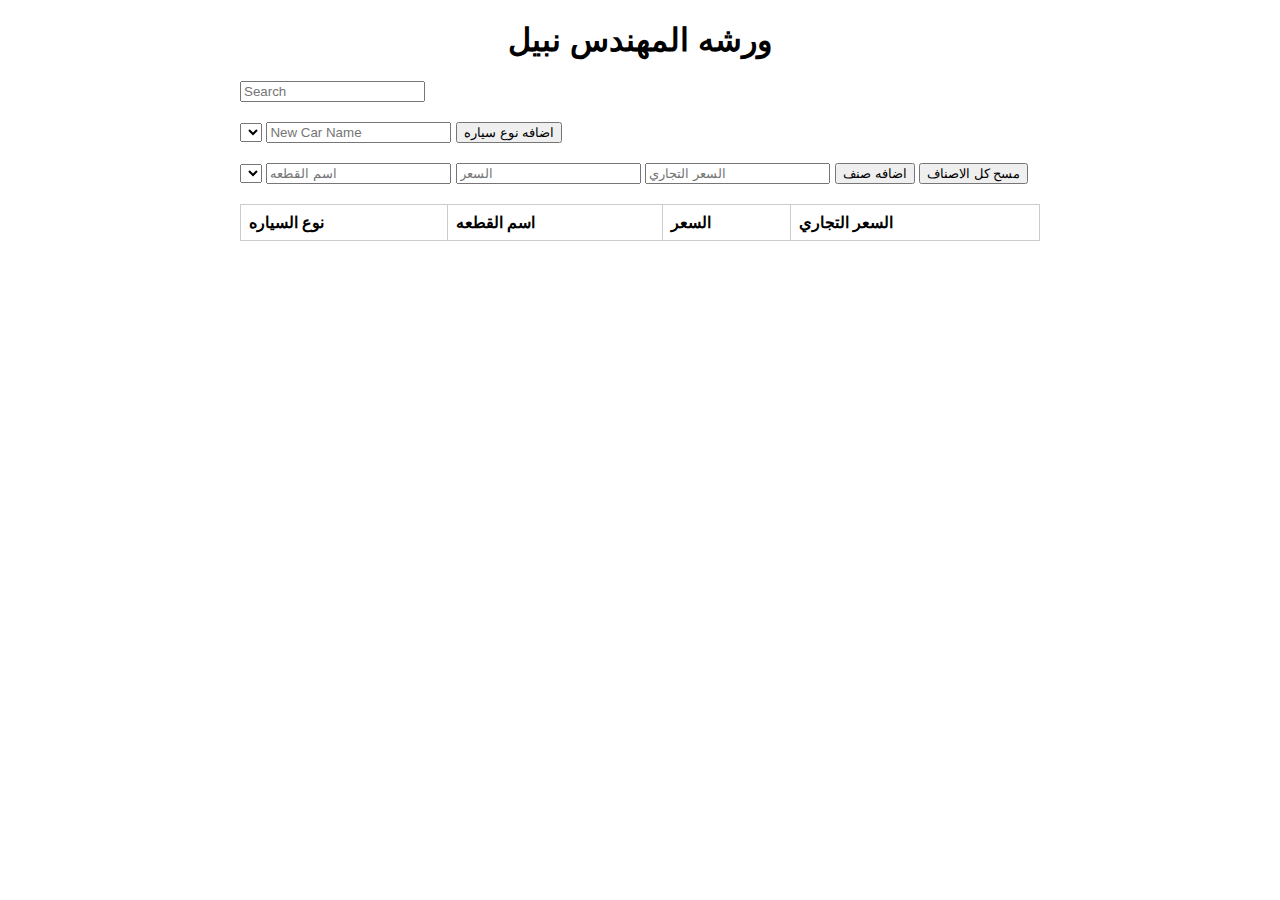
<file: index.html>
<!DOCTYPE html>
<html>
<head>
    <title>Editable Table with Search and Dynamic Car Name Dropdown</title>
    <style>
        body {
            font-family: Arial, sans-serif;
        }

        h1 {
            text-align: center;
        }

        .container {
            margin: 20px auto;
            max-width: 800px;
        }

        table {
            width: 100%;
            border-collapse: collapse;
        }

        th, td {
            border: 1px solid #ccc;
            padding: 8px;
            text-align: left;
        }

        tr:nth-child(even) {
            background-color: #f2f2f2;
        }

        /* Add media query for smaller screens like mobile devices */
        @media (max-width: 768px) {
            table {
                width: 100%;
            }
        }
    </style>
</head>
<body>
    <div class="container">
        <h1>ورشه المهندس نبيل</h1>

        <!-- Search Input -->
        <input type="text" id="search" placeholder="Search">
        
        <div class="container">

        <!-- Dynamic Car Name Dropdown -->
        <select id="carNameDropdown">
            <!-- Add the car names here dynamically -->
        </select>
        <input type="text" id="newCarName" placeholder="New Car Name">
        <button id="addCarName">اضافه نوع سياره</button>
        </div>
        <div class="container">
            <select id="newRowCarName">
                <!-- Add the new car names here dynamically -->
            </select>
            <input type="text" id="newPartName" placeholder="اسم القطعه">
            <input type="text" id="newPrice" placeholder="السعر">
            <input type="text" id="newCommercialPrice" placeholder="السعر التجاري">        
            <button id="addRow">اضافه صنف</button>
            
            <!-- Clear Table Button -->
            <button id="clearTable">مسح كل الاصناف</button>
        </div>

        <!-- Table -->
        <table id="table">
            <!-- Table Header -->
            <thead>
                <tr>
                    <th>نوع السياره</th>
                    <th> اسم القطعه</th>
                    <th>السعر</th>
                    <th>السعر التجاري</th>
                </tr>
            </thead>
            
            <!-- Table Body (Editable) -->
            <tbody>
            </tbody>
        </table>

        <!-- Add Row Fields -->
      
    </div>

    <script>
        document.addEventListener('DOMContentLoaded', function () {
            const searchInput = document.getElementById('search');
            const table = document.getElementById('table');
            const newRowCarName = document.getElementById('newRowCarName');
            const newPartName = document.getElementById('newPartName');
            const newPrice = document.getElementById('newPrice');
            const newCommercialPrice = document.getElementById('newCommercialPrice');
            const addRowButton = document.getElementById('addRow');
            const carNameDropdown = document.getElementById('carNameDropdown');
            const newCarNameInput = document.getElementById('newCarName');
            const addCarNameButton = document.getElementById('addCarName');
            const clearTableButton = document.getElementById('clearTable');

            // Function to save the car names to local storage
            function saveCarNames(carNames) {
                localStorage.setItem('carNames', JSON.stringify(carNames));
            }

            // Function to load the car names from local storage
            function loadCarNames() {
                const savedCarNames = localStorage.getItem('carNames');
                if (savedCarNames) {
                    const carNames = JSON.parse(savedCarNames);
                    carNames.forEach(carName => {
                        addCarName(carName);
                    });
                }
            }

            // Function to save the table data to local storage
            function saveTableData() {
                const data = [];
                const rows = table.querySelectorAll('tbody tr');
                rows.forEach(row => {
                    const cells = row.querySelectorAll('td');
                    data.push({
                        carName: cells[0].innerText,
                        partName: cells[1].innerText,
                        price: cells[2].innerText,
                        commercialPrice: cells[3].innerText
                    });
                });
                localStorage.setItem('tableData', JSON.stringify(data));
            }

            // Function to load the table data from local storage
            function loadTableData() {
                const savedData = localStorage.getItem('tableData');
                if (savedData) {
                    const data = JSON.parse(savedData);
                    data.forEach(item => {
                        addTableRow(item);
                    });
                }
            }

            // Function to add a new car name to the dropdown and "Add Row Fields"
            function addCarName(newCarName) {
                const option = document.createElement('option');
                option.value = newCarName;
                option.innerText = newCarName;
                carNameDropdown.appendChild(option);

                const newRowOption = document.createElement('option');
                newRowOption.value = newCarName;
                newRowOption.innerText = newCarName;
                newRowCarName.appendChild(newRowOption);
            }

            // Function to add a new row to the table
            function addTableRow(data) {
                const newRow = table.querySelector('tbody').insertRow();
                newRow.insertCell().innerText = data.carName;
                newRow.insertCell().innerText = data.partName;
                newRow.insertCell().innerText = data.price;
                newRow.insertCell().innerText = data.commercialPrice;
            }

            // Load the car names and table data from local storage when the page loads
            loadCarNames();
            loadTableData();

            // Event listener for the "Add Row" button
            addRowButton.addEventListener('click', function () {
                if (newPartName.value && newPrice.value && newCommercialPrice.value) {
                    const selectedCarName = newRowCarName.value;
                    const rowData = {
                        carName: selectedCarName,
                        partName: newPartName.value,
                        price: newPrice.value,
                        commercialPrice: newCommercialPrice.value
                    };

                    addTableRow(rowData);

                    // Clear the input fields after adding a new row
                    newPartName.value = '';
                    newPrice.value = '';
                    newCommercialPrice.value = '';

                    // Save the updated table data to local storage
                    saveTableData();
                }
            });

            // Event listener for the "Add Car Name" button
            addCarNameButton.addEventListener('click', function () {
                const newCarName = newCarNameInput.value;
                if (newCarName) {
                    addCarName(newCarName);
                    newCarNameInput.value = ''; // Clear the input field after adding
                    // Save the updated car names to local storage
                    const carNames = Array.from(carNameDropdown.options).map(option => option.value);
                    saveCarNames(carNames);
                }
            });

            // Event listener for the Enter key in the car name input field
            newCarNameInput.addEventListener('keyup', function (event) {
                if (event.key === "Enter") {
                    const newCarName = newCarNameInput.value;
                    if (newCarName) {
                        addCarName(newCarName);
                        newCarNameInput.value = ''; // Clear the input field after adding
                        // Save the updated car names to local storage
                        const carNames = Array.from(carNameDropdown.options).map(option => option.value);
                        saveCarNames(carNames);
                    }
                }
            });

            // Event listener for the search input
            searchInput.addEventListener('input', function () {
                const searchTerm = searchInput.value.toLowerCase();
                const rows = table.querySelectorAll('tbody tr');
                rows.forEach(row => {
                    const rowData = row.innerText.toLowerCase();
                    if (rowData.includes(searchTerm)) {
                        row.style.display = '';
                    } else {
                        row.style.display = 'none';
                    }
                });
            });

            // Event listener for clicking on a row to edit
            table.addEventListener('click', function (event) {
                const cell = event.target;
                if (cell.tagName === 'TD' && cell.cellIndex > 0) {
                    const input = document.createElement('input');
                    input.value = cell.innerText;
                    cell.innerText = '';
                    cell.appendChild(input);
                    input.focus();

                    input.addEventListener('blur', () => {
                        cell.innerText = input.value;
                        saveTableData();
                    });
                }
            });

            // Event listener to clear the table
            clearTableButton.addEventListener('click', function () {
                // Clear the table rows
                table.querySelector('tbody').innerHTML = '';

                // Clear the saved data from local storage
                localStorage.removeItem('tableData');
            });
        });
    </script>
</body>
</html>
</file>
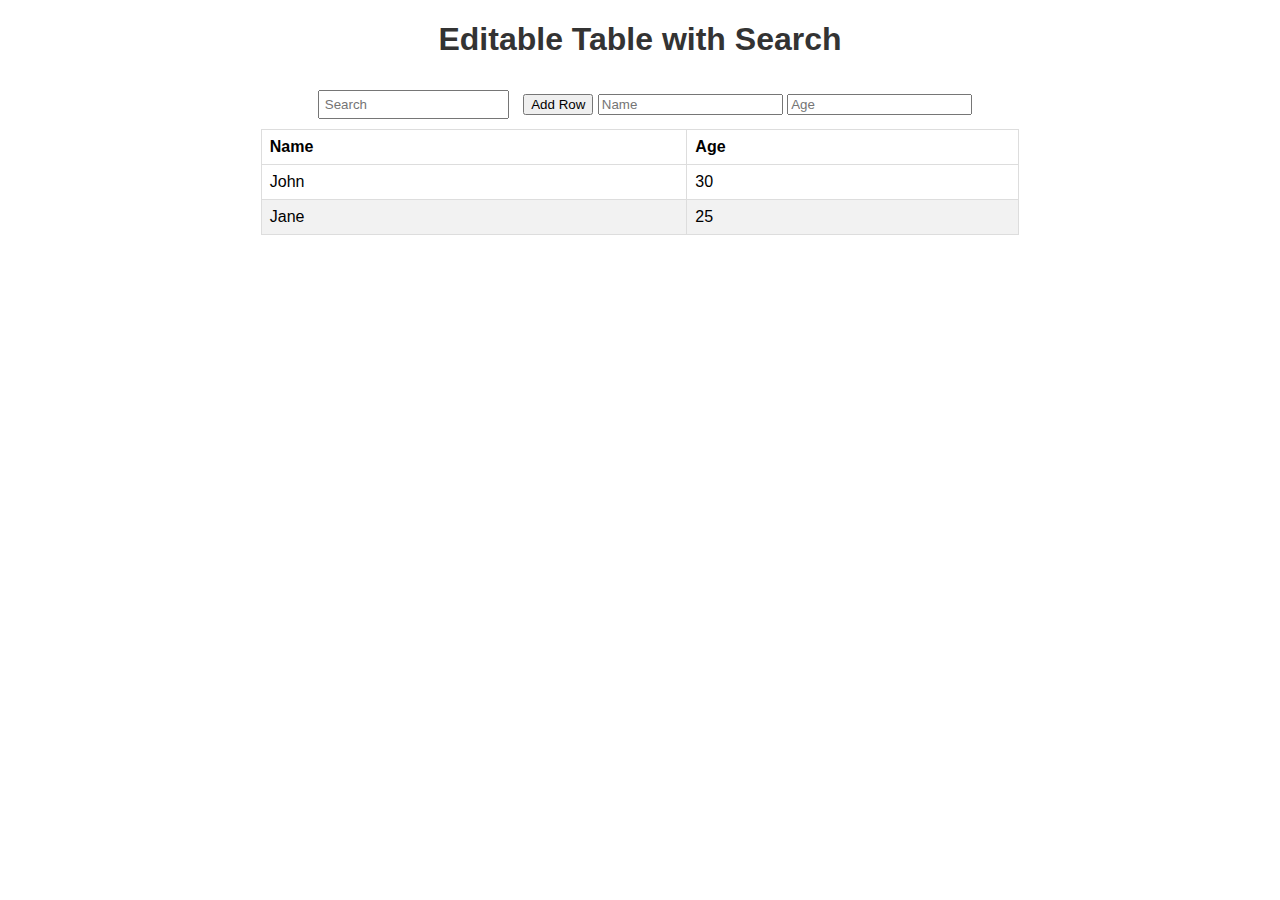
<file: main.html>
<!DOCTYPE html>
<html>
<head>
    <title>Editable Table with Search</title>
    <link rel="stylesheet" type="text/css" href="styles.css">
</head>
<body>
    <h1>Editable Table with Search</h1>
    
    <!-- Search Input -->
    <input type="text" id="search" placeholder="Search">
    
    <button id="addRow">Add Row</button>

    <!-- Separate input fields for name and age -->
    <input type="text" id="newName" placeholder="Name">
    <input type="text" id="newAge" placeholder="Age">

    
    <!-- Table -->
    <table id="table">
        <!-- Table Header -->
        <thead>
            <tr>
                <th>Name</th>
                <th>Age</th>
            </tr>
        </thead>
        
        <!-- Table Body (Editable) -->
        <tbody>
            <tr>
                <td contenteditable="true">John</td>
                <td contenteditable="true">30</td>
            </tr>
            <tr>
                <td contenteditable="true">Jane</td>
                <td contenteditable="true">25</td>
            </tr>
        </tbody>
    </table>

    <script src="script.js"></script>
</body>
</html>
</file>
<file: styles.css>
body {
    font-family: Arial, sans-serif;
    text-align: center;
}

h1 {
    color: #333;
}

#search {
    margin: 10px;
    padding: 5px;
}

table {
    width: 60%;
    margin: 0 auto;
    border-collapse: collapse;
}

th, td {
    border: 1px solid #ddd;
    padding: 8px;
    text-align: left;
}

tr:nth-child(even) {
    background-color: #f2f2f2;
}

tr:hover {
    background-color: #ddd;
}
</file>
